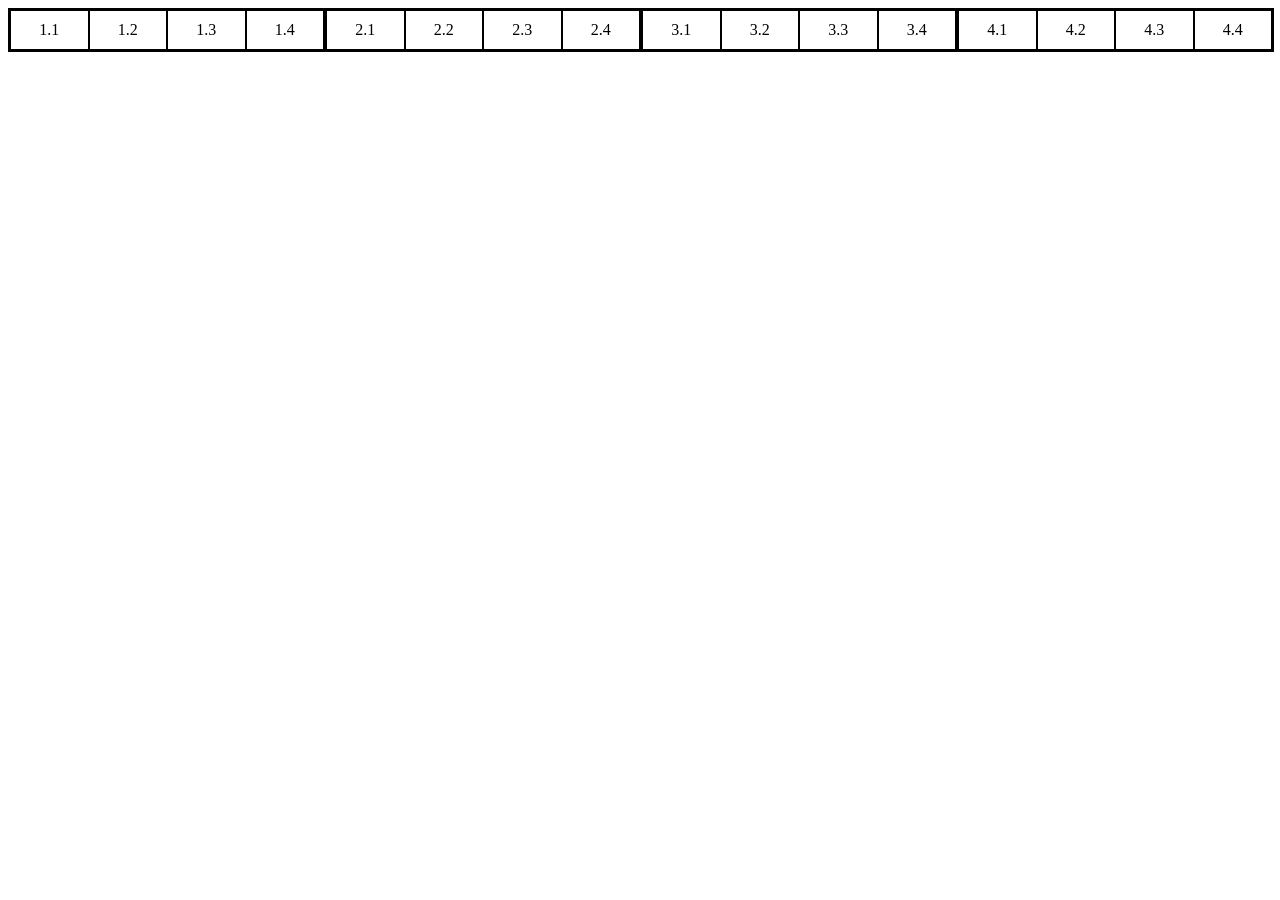
<file: Test/Claude/q21/index.html>
<!DOCTYPE html>
<html>
<head>
    <link rel="stylesheet" href="styles.css">
</head>
<body>
    <div class="grid-container">
        <div class="grid-cell">
            <div class="nested-grid">
                <div class="nested-cell">1.1</div>
                <div class="nested-cell">1.2</div>
                <div class="nested-cell">1.3</div>
                <div class="nested-cell">1.4</div>
            </div>
        </div>
        <div class="grid-cell">
            <div class="nested-grid">
                <div class="nested-cell">2.1</div>
                <div class="nested-cell">2.2</div>
                <div class="nested-cell">2.3</div>
                <div class="nested-cell">2.4</div>
            </div>
        </div>
        <div class="grid-cell">
            <div class="nested-grid">
                <div class="nested-cell">3.1</div>
                <div class="nested-cell">3.2</div>
                <div class="nested-cell">3.3</div>
                <div class="nested-cell">3.4</div>
            </div>
        </div>
        <div class="grid-cell">
            <div class="nested-grid">
                <div class="nested-cell">4.1</div>
                <div class="nested-cell">4.2</div>
                <div class="nested-cell">4.3</div>
                <div class="nested-cell">4.4</div>
            </div>
        </div>
    </div>
</body>
</html>
</file>
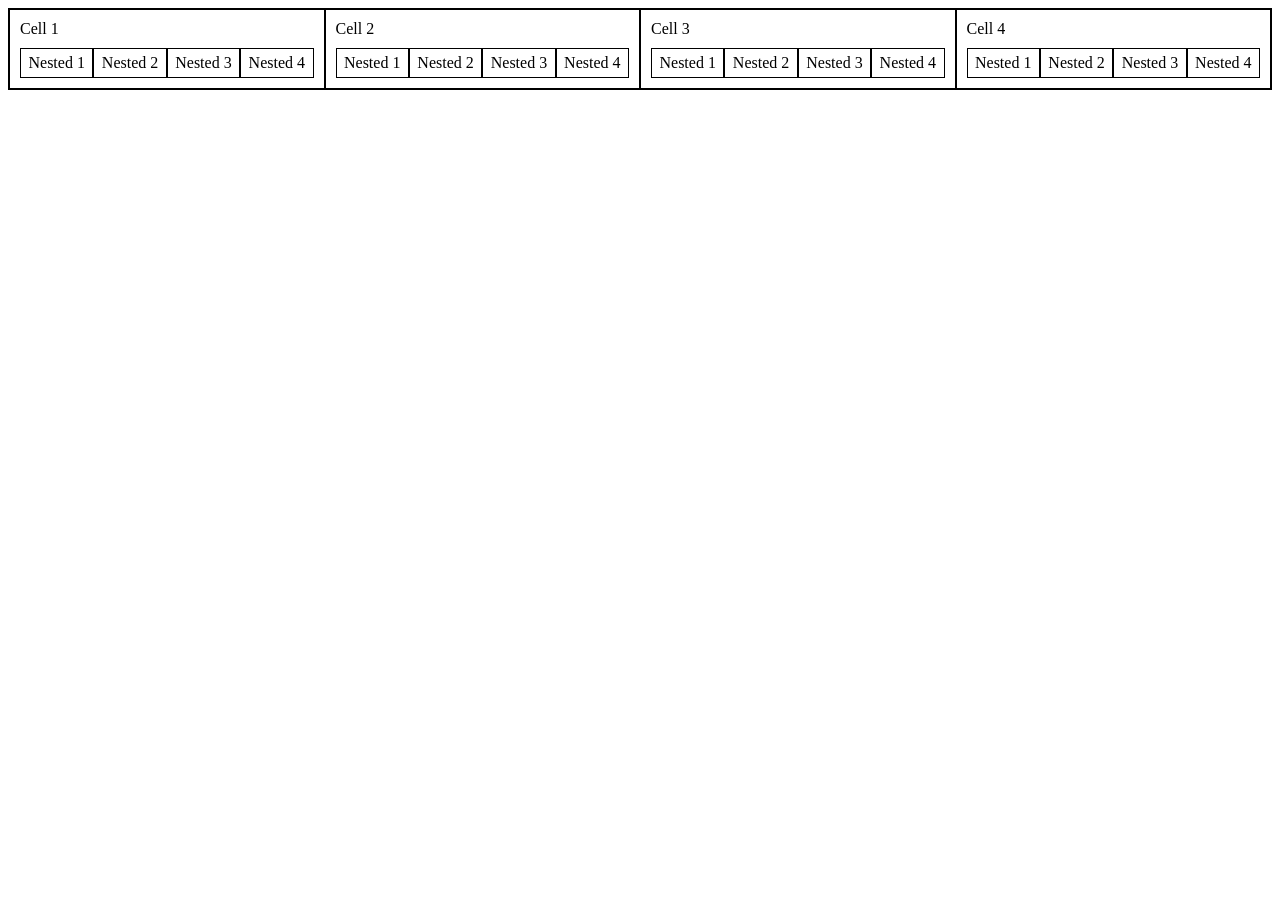
<file: Test/GPT-o3/q21/index.html>
<!DOCTYPE html>
<html>
<head>
  <meta charset="utf-8">
  <title>Flexible Grid Layout</title>
  <style>
    /* Main grid: 1 row, 4 columns by default */
    .grid {
      display: flex;
      flex-wrap: wrap;
      border: 1px solid black;
    }
    .grid > .cell {
      width: 25%;
      border: 1px solid black;
      box-sizing: border-box;
      padding: 10px;
    }
    /* Nested grid inside each cell: same default, 1×4 */
    .nested-grid {
      display: flex;
      flex-wrap: wrap;
      margin-top: 10px;
    }
    .nested-grid > .nested-cell {
      width: 25%;
      border: 1px solid black;
      box-sizing: border-box;
      padding: 5px;
      text-align: center;
    }
    /* For window widths less than 720px, switch to 2×2 grids */
    @media (max-width: 720px) {
      .grid > .cell {
        width: 50%;
      }
      .nested-grid > .nested-cell {
        width: 50%;
      }
    }
    /* For window widths less than 360px, switch to 4×1 grids */
    @media (max-width: 360px) {
      .grid > .cell {
        width: 100%;
      }
      .nested-grid > .nested-cell {
        width: 100%;
      }
    }
  </style>
</head>
<body>
  <div class="grid" id="mainGrid">
    <!-- Four cells in the main grid -->
    <div class="cell">
      Cell 1
      <div class="nested-grid">
        <div class="nested-cell">Nested 1</div>
        <div class="nested-cell">Nested 2</div>
        <div class="nested-cell">Nested 3</div>
        <div class="nested-cell">Nested 4</div>
      </div>
    </div>
    <div class="cell">
      Cell 2
      <div class="nested-grid">
        <div class="nested-cell">Nested 1</div>
        <div class="nested-cell">Nested 2</div>
        <div class="nested-cell">Nested 3</div>
        <div class="nested-cell">Nested 4</div>
      </div>
    </div>
    <div class="cell">
      Cell 3
      <div class="nested-grid">
        <div class="nested-cell">Nested 1</div>
        <div class="nested-cell">Nested 2</div>
        <div class="nested-cell">Nested 3</div>
        <div class="nested-cell">Nested 4</div>
      </div>
    </div>
    <div class="cell">
      Cell 4
      <div class="nested-grid">
        <div class="nested-cell">Nested 1</div>
        <div class="nested-cell">Nested 2</div>
        <div class="nested-cell">Nested 3</div>
        <div class="nested-cell">Nested 4</div>
      </div>
    </div>
  </div>
  <script>
    // JavaScript: log window size on resize (optional)
    window.addEventListener('resize', function() {
      console.log('Window size: ' + window.innerWidth + ' x ' + window.innerHeight);
    });
  </script>
</body>
</html>
</file>
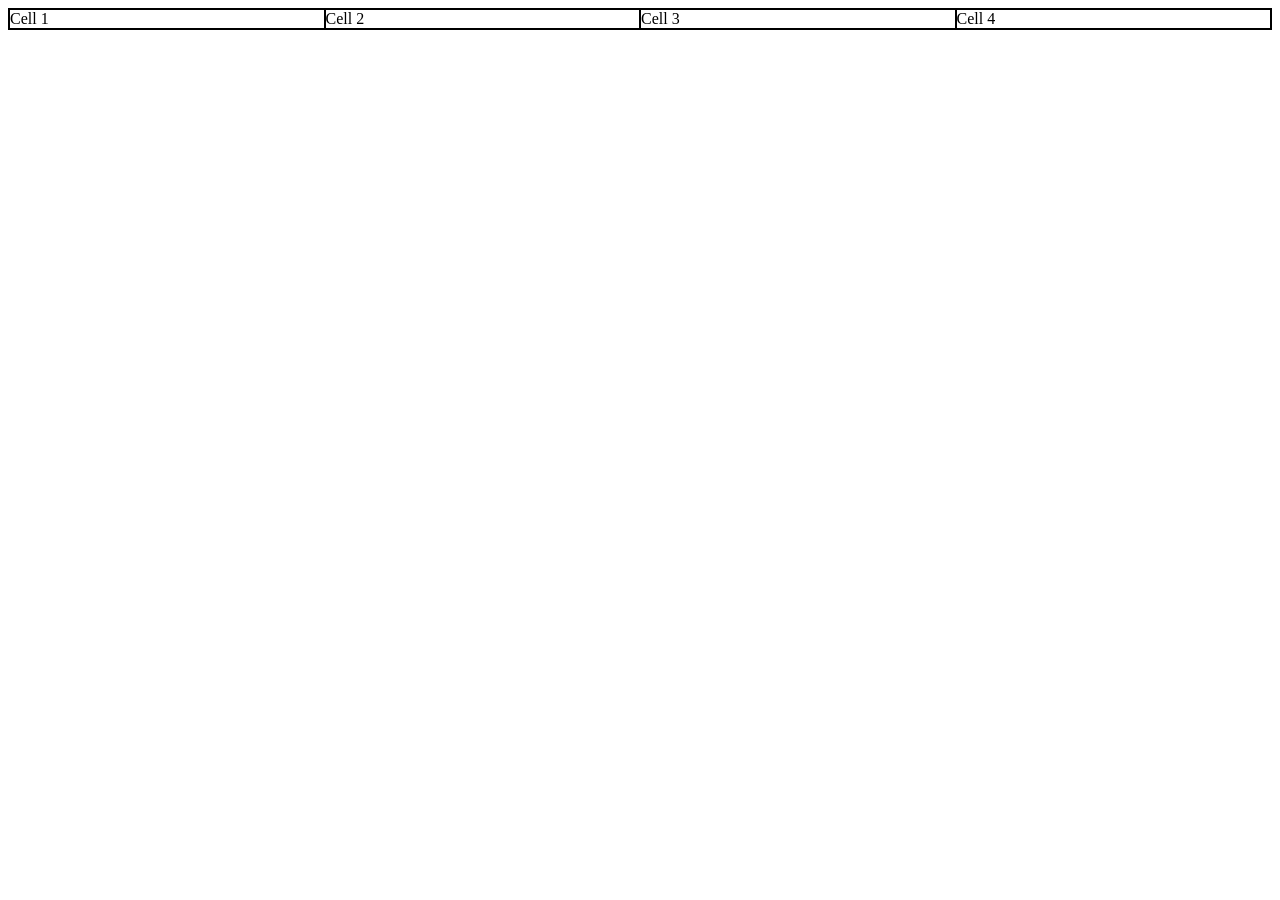
<file: Test/GPT-o1/q21/a21.html>
<!DOCTYPE html>
<html>
  <head>
    <title>Test Flexible Grid</title>
    <link rel="stylesheet" href="style.css" />
  </head>
  <body>
    <div class="grid">
      <div>Cell 1</div>
      <div>Cell 2</div>
      <div>Cell 3</div>
      <div>Cell 4</div>
    </div>
    <script src="script.js"></script>
  </body>
</html>
</file>
<file: Test/Claude/q21/styles.css>
.grid-container {
    display: flex;
    flex-wrap: wrap;
    width: 100%;
    border: 1px solid black;
}

.grid-cell {
    flex: 0 0 25%;
    box-sizing: border-box;
    border: 1px solid black;
}

.nested-grid {
    display: flex;
    flex-wrap: wrap;
    width: 100%;
}

.nested-cell {
    flex: 0 0 25%;
    box-sizing: border-box;
    border: 1px solid black;
    padding: 10px;
    text-align: center;
}

/* Media query for screens less than 720px */
@media screen and (max-width: 720px) {
    .grid-cell {
        flex: 0 0 50%;
    }
    
    .nested-cell {
        flex: 0 0 50%;
    }
}

/* Media query for screens less than 360px */
@media screen and (max-width: 360px) {
    .grid-cell {
        flex: 0 0 100%;
    }
    
    .nested-cell {
        flex: 0 0 100%;
    }
}
</file>
<file: Test/GPT-o1/q21/style.css>
.grid {
  display: grid;
  grid-template-columns: 25% 25% 25% 25%;
  border: 1px solid black;
  box-sizing: border-box;
}
.grid > div {
  border: 1px solid black;
  box-sizing: border-box;
}

@media (max-width: 720px) {
  .grid {
    grid-template-columns: 50% 50%;
    grid-template-rows: auto auto;
  }
}
@media (max-width: 360px) {
  .grid {
    grid-template-columns: 100%;
    grid-template-rows: auto auto auto auto;
  }
}
</file>
